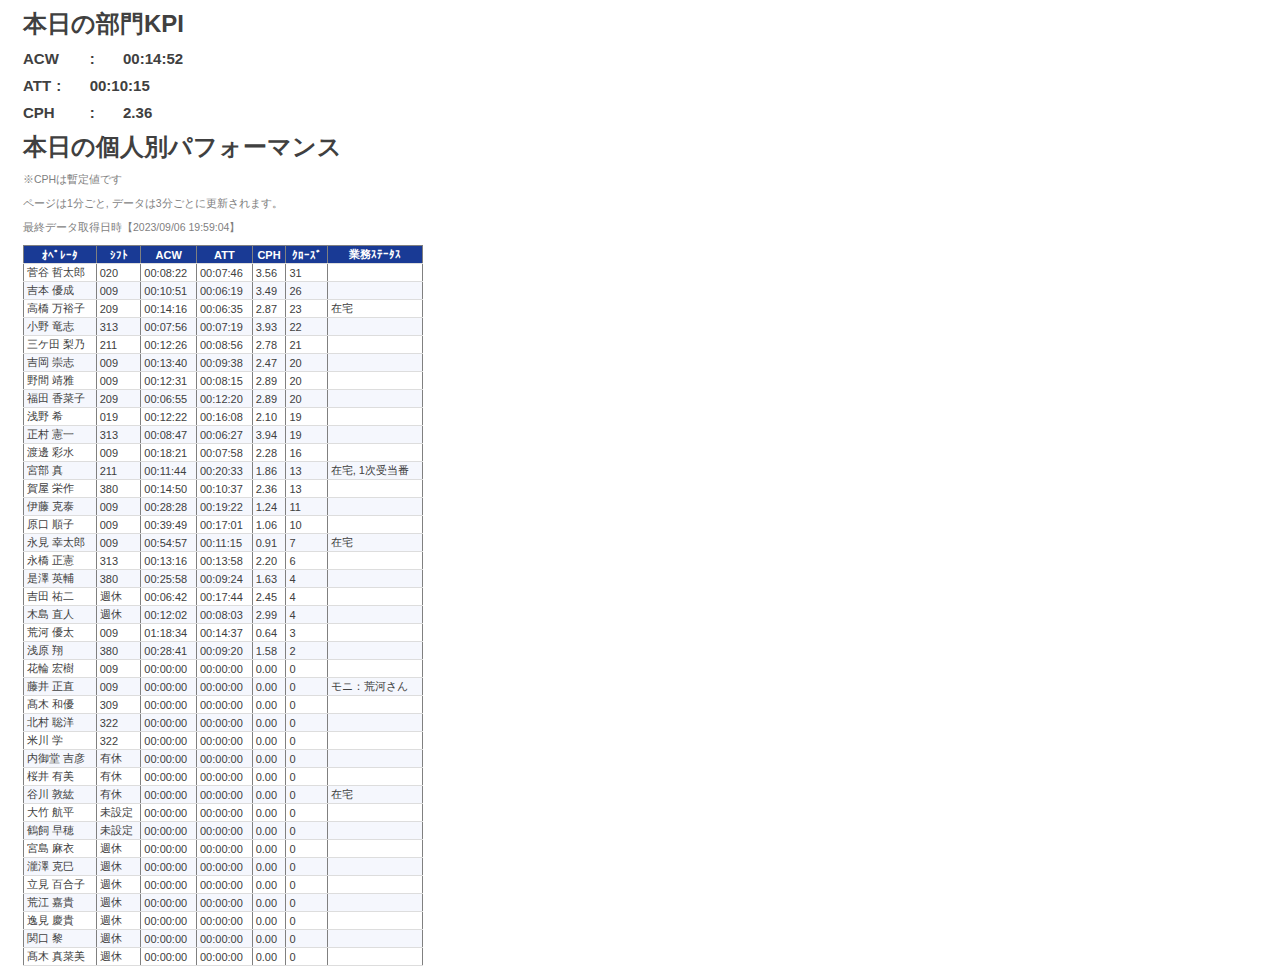
<file: test_html/index.html>
<!DOCTYPE html>
    <html lang="ja">
    <head>
        <meta charset="cp932">
        <meta http-equiv="refresh" content="60">
        <meta name="viewport" content="width=device-width, initial-scale=1.0">
        <style>
            h1 {
            font-family: "Meiryo", sans-serif;
            font-size: 24px;
            color: #404040;
            margin: 5px 15px;
            }
            pre {
            font-family: "Meiryo", sans-serif;
            font-size: 15px;
            font-weight: bold;
            color: #404040;
            margin: 10px 15px;
            }
            p {
            font-family: "Meiryo", sans-serif;
            font-size: 10.5px;
            color: #7F7F7F;
            margin: 10px 15px;
            }
            table, th, td {
            font-family: "Meiryo", sans-serif;
            }
            .styled-table {
            width: 400px;
            border-collapse: collapse;
            margin: 10px 15px;
            font-size: 11px;
            color: #404040;
            text-align: left;
            font-family: "Meiryo", sans-serif;
            }
            .styled-table th, .styled-table td {
                padding: 1px 3px;
                border-bottom: 1px solid #ddd;
            }
            .styled-table thead tr {
                background-color: #193A95;
                color: white;
                text-align: center;
            }
            .styled-table tbody tr:nth-of-type(even) {
                background-color: #F5F7FD;
            }
            .styled-table tbody tr:last-of-type {
                border-bottom: none;
            }
            .grid-container {
                display: grid;
                grid-template-columns: repeat(2, 1fr);
                grid-gap: 20px;
            }
        </style>
        <title>�{���̌l�ʃp�t�H�[�}���X</title>
    </head>
    <body>
        <h1>�{���̕���KPI</h1>
        <pre>ACW&#009;:&#009;00:14:52</pre>
        <pre>ATT&#009;:&#009;00:10:15</pre>
        <pre>CPH&#009;:&#009;2.36</pre>
        <h1>�{���̌l�ʃp�t�H�[�}���X</h1>
        <p>��CPH�͎b��l�ł�</p>
        <p>�y�[�W��1������, �f�[�^��3�����ƂɍX�V����܂��B</p>
        <p>�ŏI�f�[�^�擾�����y2023/09/06 19:59:04�z</p>
        <table border="1" class="dataframe styled-table">
  <thead>
    <tr>
      <th>���ڰ�</th>
      <th>���</th>
      <th>ACW</th>
      <th>ATT</th>
      <th>CPH</th>
      <th>�۰��</th>
      <th>�Ɩ��ð��</th>
    </tr>
  </thead>
  <tbody>
    <tr>
      <td>���J �N���Y</td>
      <td>020</td>
      <td>00:08:22</td>
      <td>00:07:46</td>
      <td>3.56</td>
      <td>31</td>
      <td></td>
    </tr>
    <tr>
      <td>�g�{ �D��</td>
      <td>009</td>
      <td>00:10:51</td>
      <td>00:06:19</td>
      <td>3.49</td>
      <td>26</td>
      <td></td>
    </tr>
    <tr>
      <td>���� ���T�q</td>
      <td>209</td>
      <td>00:14:16</td>
      <td>00:06:35</td>
      <td>2.87</td>
      <td>23</td>
      <td>�ݑ�</td>
    </tr>
    <tr>
      <td>���� ���u</td>
      <td>313</td>
      <td>00:07:56</td>
      <td>00:07:19</td>
      <td>3.93</td>
      <td>22</td>
      <td></td>
    </tr>
    <tr>
      <td>�O�P�c ���T</td>
      <td>211</td>
      <td>00:12:26</td>
      <td>00:08:56</td>
      <td>2.78</td>
      <td>21</td>
      <td></td>
    </tr>
    <tr>
      <td>�g�� ���u</td>
      <td>009</td>
      <td>00:13:40</td>
      <td>00:09:38</td>
      <td>2.47</td>
      <td>20</td>
      <td></td>
    </tr>
    <tr>
      <td>��� ����</td>
      <td>009</td>
      <td>00:12:31</td>
      <td>00:08:15</td>
      <td>2.89</td>
      <td>20</td>
      <td></td>
    </tr>
    <tr>
      <td>���c ���؎q</td>
      <td>209</td>
      <td>00:06:55</td>
      <td>00:12:20</td>
      <td>2.89</td>
      <td>20</td>
      <td></td>
    </tr>
    <tr>
      <td>��� ��</td>
      <td>019</td>
      <td>00:12:22</td>
      <td>00:16:08</td>
      <td>2.10</td>
      <td>19</td>
      <td></td>
    </tr>
    <tr>
      <td>���� ����</td>
      <td>313</td>
      <td>00:08:47</td>
      <td>00:06:27</td>
      <td>3.94</td>
      <td>19</td>
      <td></td>
    </tr>
    <tr>
      <td>�n� �ʐ�</td>
      <td>009</td>
      <td>00:18:21</td>
      <td>00:07:58</td>
      <td>2.28</td>
      <td>16</td>
      <td></td>
    </tr>
    <tr>
      <td>�{�� �^</td>
      <td>211</td>
      <td>00:11:44</td>
      <td>00:20:33</td>
      <td>1.86</td>
      <td>13</td>
      <td>�ݑ�, 1���󓖔�</td>
    </tr>
    <tr>
      <td>�ꉮ �h��</td>
      <td>380</td>
      <td>00:14:50</td>
      <td>00:10:37</td>
      <td>2.36</td>
      <td>13</td>
      <td></td>
    </tr>
    <tr>
      <td>�ɓ� ����</td>
      <td>009</td>
      <td>00:28:28</td>
      <td>00:19:22</td>
      <td>1.24</td>
      <td>11</td>
      <td></td>
    </tr>
    <tr>
      <td>���� ���q</td>
      <td>009</td>
      <td>00:39:49</td>
      <td>00:17:01</td>
      <td>1.06</td>
      <td>10</td>
      <td></td>
    </tr>
    <tr>
      <td>�i�� �K���Y</td>
      <td>009</td>
      <td>00:54:57</td>
      <td>00:11:15</td>
      <td>0.91</td>
      <td>7</td>
      <td>�ݑ�</td>
    </tr>
    <tr>
      <td>�i�� ����</td>
      <td>313</td>
      <td>00:13:16</td>
      <td>00:13:58</td>
      <td>2.20</td>
      <td>6</td>
      <td></td>
    </tr>
    <tr>
      <td>���V �p��</td>
      <td>380</td>
      <td>00:25:58</td>
      <td>00:09:24</td>
      <td>1.63</td>
      <td>4</td>
      <td></td>
    </tr>
    <tr>
      <td>�g�c �S��</td>
      <td>�T�x</td>
      <td>00:06:42</td>
      <td>00:17:44</td>
      <td>2.45</td>
      <td>4</td>
      <td></td>
    </tr>
    <tr>
      <td>�ؓ� ���l</td>
      <td>�T�x</td>
      <td>00:12:02</td>
      <td>00:08:03</td>
      <td>2.99</td>
      <td>4</td>
      <td></td>
    </tr>
    <tr>
      <td>�r�� �D��</td>
      <td>009</td>
      <td>01:18:34</td>
      <td>00:14:37</td>
      <td>0.64</td>
      <td>3</td>
      <td></td>
    </tr>
    <tr>
      <td>�� ��</td>
      <td>380</td>
      <td>00:28:41</td>
      <td>00:09:20</td>
      <td>1.58</td>
      <td>2</td>
      <td></td>
    </tr>
    <tr>
      <td>�ԗ� �G��</td>
      <td>009</td>
      <td>00:00:00</td>
      <td>00:00:00</td>
      <td>0.00</td>
      <td>0</td>
      <td></td>
    </tr>
    <tr>
      <td>���� ����</td>
      <td>009</td>
      <td>00:00:00</td>
      <td>00:00:00</td>
      <td>0.00</td>
      <td>0</td>
      <td>���j�F�r�͂���</td>
    </tr>
    <tr>
      <td>���� �a�D</td>
      <td>309</td>
      <td>00:00:00</td>
      <td>00:00:00</td>
      <td>0.00</td>
      <td>0</td>
      <td></td>
    </tr>
    <tr>
      <td>�k�� ���m</td>
      <td>322</td>
      <td>00:00:00</td>
      <td>00:00:00</td>
      <td>0.00</td>
      <td>0</td>
      <td></td>
    </tr>
    <tr>
      <td>�Đ� �w</td>
      <td>322</td>
      <td>00:00:00</td>
      <td>00:00:00</td>
      <td>0.00</td>
      <td>0</td>
      <td></td>
    </tr>
    <tr>
      <td>���䓰 �g�F</td>
      <td>�L�x</td>
      <td>00:00:00</td>
      <td>00:00:00</td>
      <td>0.00</td>
      <td>0</td>
      <td></td>
    </tr>
    <tr>
      <td>���� �L��</td>
      <td>�L�x</td>
      <td>00:00:00</td>
      <td>00:00:00</td>
      <td>0.00</td>
      <td>0</td>
      <td></td>
    </tr>
    <tr>
      <td>�J�� �֍h</td>
      <td>�L�x</td>
      <td>00:00:00</td>
      <td>00:00:00</td>
      <td>0.00</td>
      <td>0</td>
      <td>�ݑ�</td>
    </tr>
    <tr>
      <td>��| �q��</td>
      <td>���ݒ�</td>
      <td>00:00:00</td>
      <td>00:00:00</td>
      <td>0.00</td>
      <td>0</td>
      <td></td>
    </tr>
    <tr>
      <td>�ߎ� ����</td>
      <td>���ݒ�</td>
      <td>00:00:00</td>
      <td>00:00:00</td>
      <td>0.00</td>
      <td>0</td>
      <td></td>
    </tr>
    <tr>
      <td>�{�� ����</td>
      <td>�T�x</td>
      <td>00:00:00</td>
      <td>00:00:00</td>
      <td>0.00</td>
      <td>0</td>
      <td></td>
    </tr>
    <tr>
      <td>���V ����</td>
      <td>�T�x</td>
      <td>00:00:00</td>
      <td>00:00:00</td>
      <td>0.00</td>
      <td>0</td>
      <td></td>
    </tr>
    <tr>
      <td>���� �S���q</td>
      <td>�T�x</td>
      <td>00:00:00</td>
      <td>00:00:00</td>
      <td>0.00</td>
      <td>0</td>
      <td></td>
    </tr>
    <tr>
      <td>�r�] �ËM</td>
      <td>�T�x</td>
      <td>00:00:00</td>
      <td>00:00:00</td>
      <td>0.00</td>
      <td>0</td>
      <td></td>
    </tr>
    <tr>
      <td>�팩 �c�M</td>
      <td>�T�x</td>
      <td>00:00:00</td>
      <td>00:00:00</td>
      <td>0.00</td>
      <td>0</td>
      <td></td>
    </tr>
    <tr>
      <td>�֌� �t</td>
      <td>�T�x</td>
      <td>00:00:00</td>
      <td>00:00:00</td>
      <td>0.00</td>
      <td>0</td>
      <td></td>
    </tr>
    <tr>
      <td>���� �^�ؔ�</td>
      <td>�T�x</td>
      <td>00:00:00</td>
      <td>00:00:00</td>
      <td>0.00</td>
      <td>0</td>
      <td></td>
    </tr>
  </tbody>
</table>
    </body>
    </html>
</file>
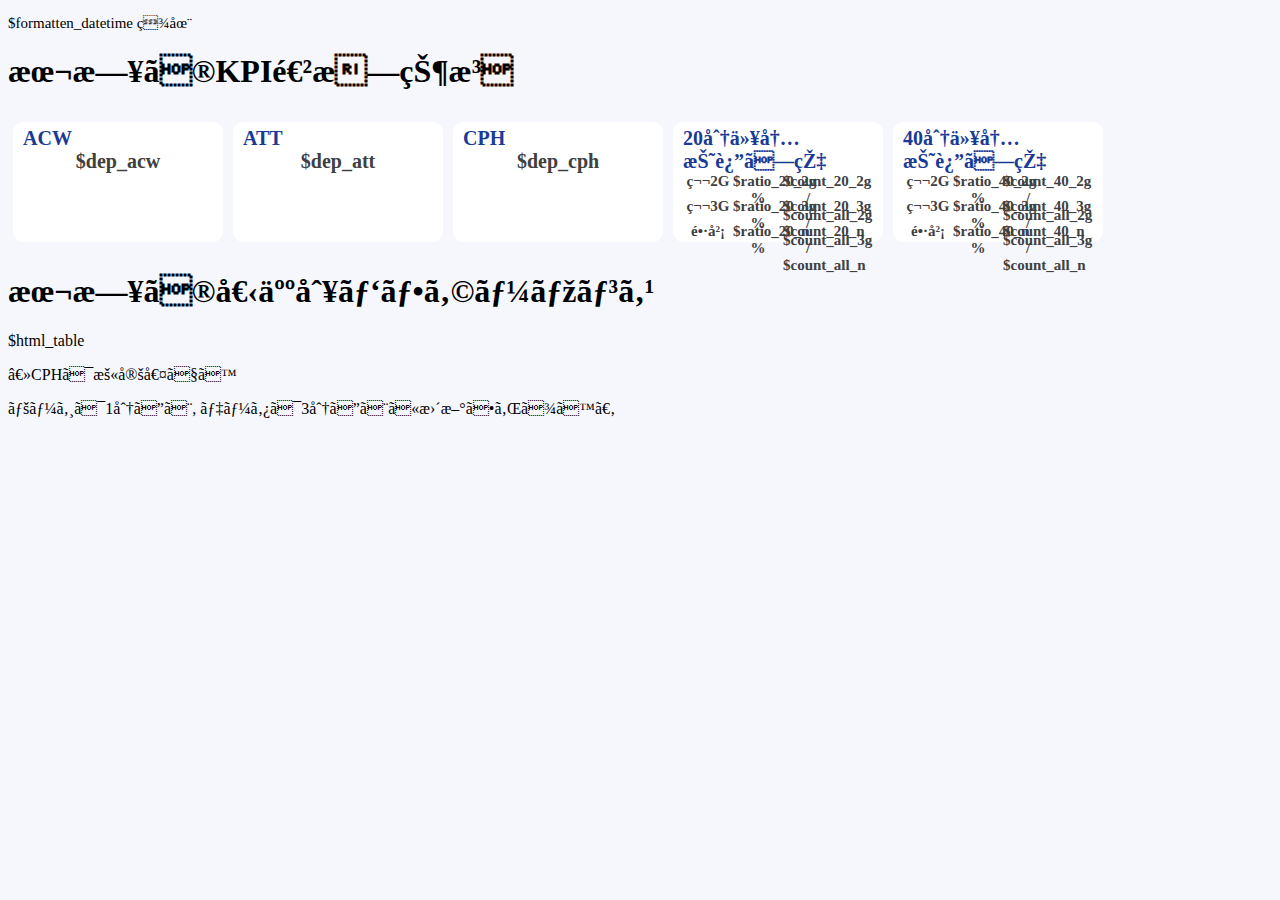
<file: to_dashboard.html>
<!DOCTYPE html>
<html lang="ja">
<head>
    <meta charset="cp932">
    <meta http-equiv="refresh" content="60">
    <meta name="viewport" content="width=device-width, initial-scale=1.0">
    <link rel="stylesheet" href="styles.css">
    <title>Dashboard</title>
</head>
<body>
    <header>
        <div class="last-data-acquisition-date">
        <p>$formatten_datetime 現在</p>
        </div>
        <div class="title"><h1>本日のKPI進捗状況</h1><div>
    </header>
    <main>
        <div class="container">
        <div class="box">
            <div class="label">ACW</div>
            <div class="contents">$dep_acw</div>
        </div>
        <div class="box">
            <div class="label">ATT</div>
            <div class="contents">$dep_att</div>
        </div>
        <div class="box">
            <div class="label">CPH</div>
            <div class="contents">$dep_cph</div>
        </div>
        <div class="box">
            <div class="label">20分以内折返し率</div>
            <div class="contents">
            <div class="contents-container">
                <p>第2G</p><p>$ratio_20_2g %</p>
                <p>$count_20_2g / $count_all_2g</p>
            </div>
            <div class="contents-container">
                <p>第3G</p><p>$ratio_20_3g %</p>
                <p>$count_20_3g / $count_all_3g</p>
            </div>
            <div class="contents-container">
                <p>長岡</p><p>$ratio_20_n %</p>
                <p>$count_20_n / $count_all_n</p>
            </div>
            </div>
        </div>
        <div class="box">
            <div class="label">40分以内折返し率</div>
            <div class="contents">
            <div class="contents-container">
                <p>第2G</p><p>$ratio_40_2g %</p>
                <p>$count_40_2g / $count_all_2g</p>
            </div>
            <div class="contents-container">
                <p>第3G</p><p>$ratio_40_3g %</p>
                <p>$count_40_3g / $count_all_3g</p>
            </div>
            <div class="contents-container">
                <p>長岡</p><p>$ratio_40_n %</p>
                <p>$count_40_n / $count_all_n</p>
            </div>
            </div>
        </div>
        </div>
        <h1>本日の個人別パフォーマンス</h1>
            $html_table
    </main>
</body>
<footer>
    <div class="notes">
        <p>※CPHは暫定値です</p>
        <p>ページは1分ごと, データは3分ごとに更新されます。</p>
    </div>
</footer>
</html>
</file>
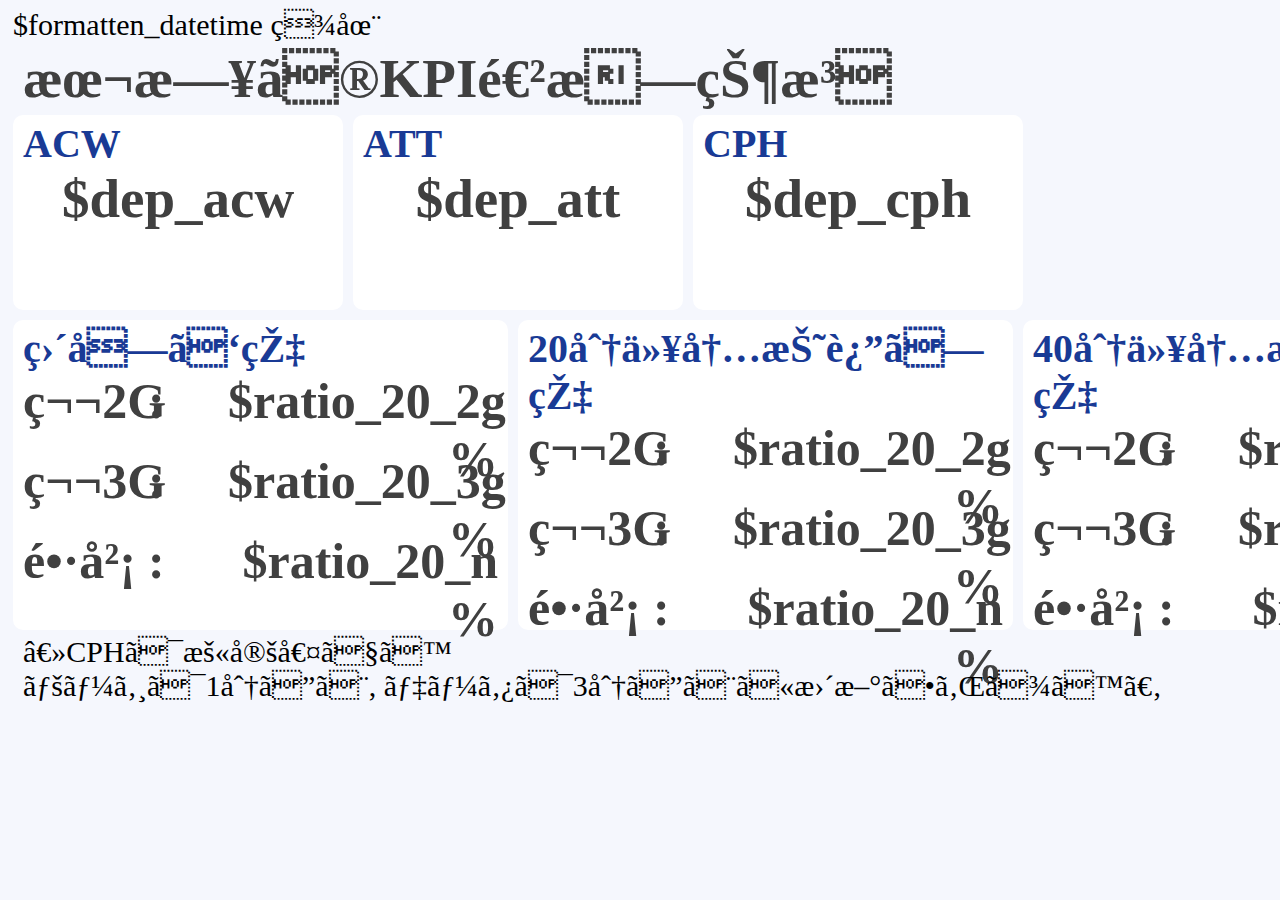
<file: to_monitor.html>
<!DOCTYPE html>
<html lang="ja">
<head>
    <meta charset="cp932">
    <meta http-equiv="refresh" content="60">
    <meta name="viewport" content="width=device-width, initial-scale=1.0">
    <link rel="stylesheet" href="styles_to_monitor.css">
    <title>本日のKPI進捗状況</title>
</head>
<body>
    <header>
        <div class="last-data-acquisition-date">
            <p>$formatten_datetime 現在</p>
        </div>
        <div class="title"><h1>本日のKPI進捗状況</h1><div>
    </header>
    <main>
        <div class="aac_container">
            <div class="aac_box">
                <div class="label">ACW</div>
                <div class="contents">$dep_acw</div>
            </div>
            <div class="aac_box">
                <div class="label">ATT</div>
                <div class="contents">$dep_att</div>
            </div>
            <div class="aac_box">
                <div class="label">CPH</div>
                <div class="contents">$dep_cph</div>
            </div>
        </div>
        <div class="container">
            <div class="box">
                <div class="label">直受け率</div>
                <div class="contents">
                <div class="contents-container">
                    <p class="group">第2G</p>
                    <p class="sep">:</p>
                    <p class="ratio">$ratio_20_2g %</p>
                </div>
                <div class="contents-container">
                    <p class="group">第3G</p>
                    <p class="sep">:</p>
                    <p class="ratio">$ratio_20_3g %</p>
                </div>
                <div class="contents-container">
                    <p class="group">長岡</p>
                    <p class="sep">:</p>
                    <p class="ratio">$ratio_20_n %</p>
                </div>
                </div>
            </div>
            <div class="box">
                <div class="label">20分以内折返し率</div>
                <div class="contents">
                <div class="contents-container">
                    <p class="group">第2G</p>
                    <p class="sep">:</p>
                    <p class="ratio">$ratio_20_2g %</p>
                </div>
                <div class="contents-container">
                    <p class="group">第3G</p>
                    <p class="sep">:</p>
                    <p class="ratio">$ratio_20_3g %</p>
                </div>
                <div class="contents-container">
                    <p class="group">長岡</p>
                    <p class="sep">:</p>
                    <p class="ratio">$ratio_20_n %</p>
                </div>
                </div>
            </div>
            <div class="box">
                <div class="label">40分以内折返し率</div>
                <div class="contents">
                <div class="contents-container">
                    <p class="group">第2G</p>
                    <p class="sep">:</p>
                    <p class="ratio">$ratio_40_2g %</p>
                </div>
                <div class="contents-container">
                    <p class="group">第3G</p>
                    <p class="sep">:</p>
                    <p class="ratio">$ratio_40_3g %</p>
                </div>
                <div class="contents-container">
                    <p class="group">長岡</p>
                    <p class="sep">:</p>
                    <p class="ratio">$ratio_40_n %</p>
                </div>
                </div>
            </div>
        </div>
    </main>
    <footer>
        <div class="notes">
            <p>※CPHは暫定値です</p>
            <p>ページは1分ごと, データは3分ごとに更新されます。</p>
        </div>
    </footer>
</body>
</html>
</file>
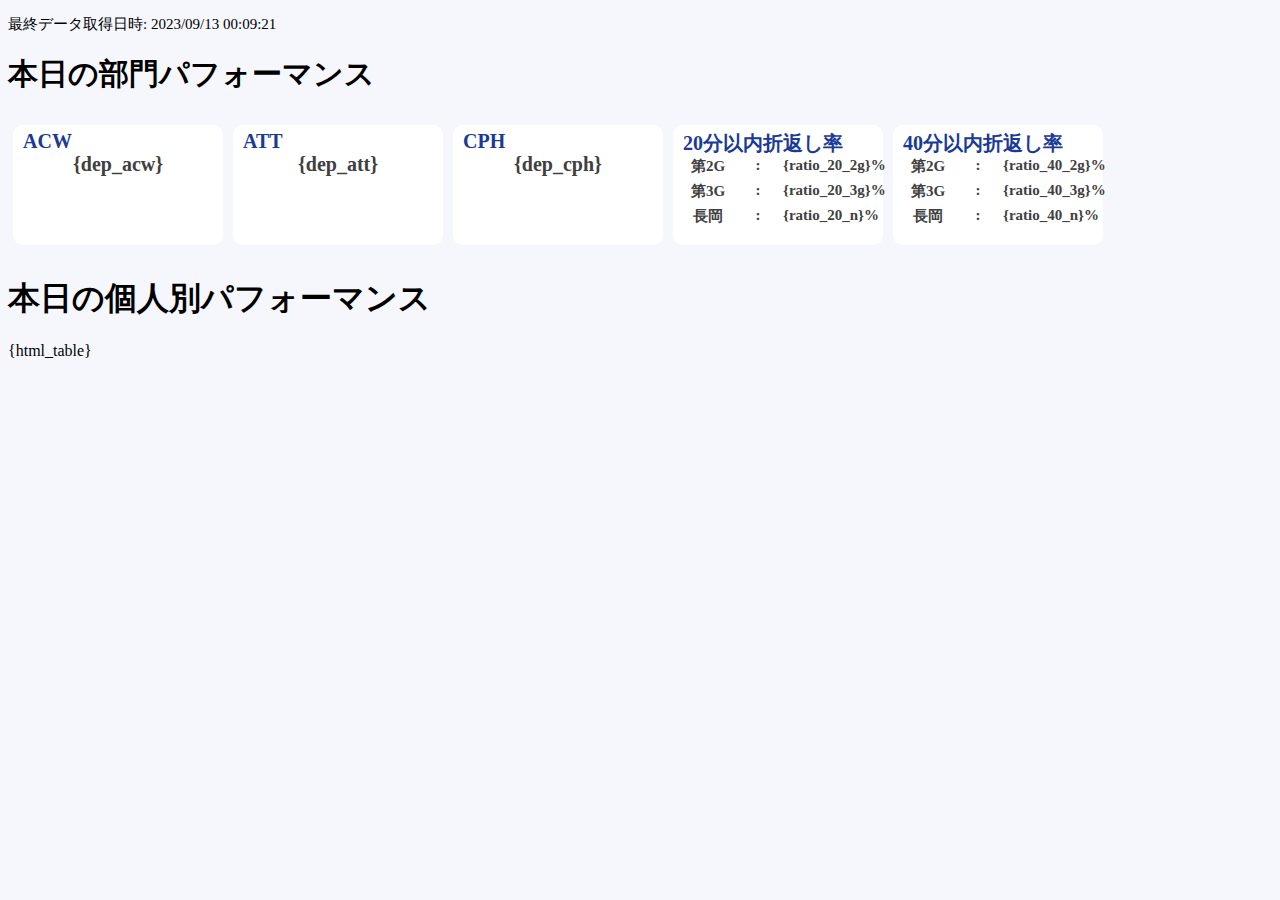
<file: develop_html/develop.html>
<!DOCTYPE html>
<html lang="ja">
<head>
  <meta charset="UTF-8">
  <meta name="viewport" content="width=device-width, initial-scale=1.0">
  <link rel="stylesheet" href="styles.css">
  <title>Dashboard</title>
</head>
<body>
  <header>
    <div class="last-data-acquisition-date">
      <p>最終データ取得日時: 2023/09/13 00:09:21</p>
    <div class="title">
      <h1>本日の部門パフォーマンス</h1>
    <div>
  </header>
  <main>
    <div class="container">
      <div class="box">
        <div class="label">ACW</div>
        <div class="contents">{dep_acw}</div>
      </div>
      <div class="box">
        <div class="label">ATT</div>
        <div class="contents">{dep_att}</div>
      </div>
      <div class="box">
        <div class="label">CPH</div>
        <div class="contents">{dep_cph}</div>
      </div>
      <div class="box">
        <div class="label">20分以内折返し率</div>
        <div class="contents">
          <div class="contents-container">
            <p>第2G</p><p>:</p><p>{ratio_20_2g}%</p>
          </div>
          <div class="contents-container">
            <p>第3G</p><p>:</p><p>{ratio_20_3g}%</p>
          </div>
          <div class="contents-container">
            <p>長岡</p><p>:</p><p>{ratio_20_n}%</p>
          </div>
        </div>
      </div>
      <div class="box">
        <div class="label">40分以内折返し率</div>
        <div class="contents">
          <div class="contents-container">
            <p>第2G</p><p>:</p><p>{ratio_40_2g}%</p>
          </div>
          <div class="contents-container">
            <p>第3G</p><p>:</p><p>{ratio_40_3g}%</p>
          </div>
          <div class="contents-container">
            <p>長岡</p><p>:</p><p>{ratio_40_n}%</p>
          </div>
        </div>
      </div>
    </div>
    <h1>本日の個人別パフォーマンス</h1>
            
        {html_table}
  </main>
  <footer>
  </footer>
</html>
</file>
<file: styles.css>
body {
    background-color: #F5F7FD;
}
main {
    font-family: "Meyrio" sans-serif;
}
.last-data-acquisition-date {
    font-size: 15px;
}
.container {
    display: flex;
}
.box {
    width: 190px;
    height: 110px;
    border-radius: 10px;
    background-color: #FFFFFF;
    padding: 5px 10px;
    margin: 10px 5px;
}
.contents {
    font-weight: bold;
    font-size: 20px;
    color: #404040;
    text-align: center;
}
.label {
    font-weight: bold;
    font-size: 20px;
    color: #193A95;
}
.contents-container {
    display: flex;
    font-size: 15px;
    margin: 0px;
}
.contents-container p {
    font-weight: bold;
    color: #404040;
    width: 50px;
    height: 25px;
    margin: 0px;
}
</file>
<file: styles_to_monitor.css>
body {
    font-family: "Meyrio";
    background-color: #F5F7FD;
}
.last-data-acquisition-date p {
    font-size: 30px;
    margin: 5px 5px 5px 5px;
}
.aac_container {
    display: flex;
}
.aac_box {
    width: 310px;
    height: 185px;
    border-radius: 10px;
    background-color: #FFFFFF;
    padding: 5px 10px;
    margin: 5px 5px;
}
.container {
    display: flex;
}
.box {
    width: 480px;
    height: 300px;
    border-radius: 10px;
    background-color: #FFFFFF;
    padding: 5px 10px;
    margin: 5px 5px;
}
.contents {
    font-weight: bold;
    font-size: 55px;
    color: #404040;
    text-align: center;
}
.label {
    font-weight: bold;
    font-size: 40px;
    color: #193A95;
}
.contents-container {
    display: flex;
    font-size: 50px;
    margin: 0px;
}
.group {
    font-weight: bold;
    color: #404040;
    width: 125px;
    height: 80px;
    margin: 0px;
    text-align: left;
}
.sep {
    font-weight: bold;
    color: #404040;
    width: 80px;
    height: 80px;
    margin: 0px;
    text-align: left;
}
.ratio {
    font-weight: bold;
    color: #404040;
    width: 270px;
    height: 80px;
    margin: 0px;
    text-align: right;
}


h1 {
    font-size: 55px;
    color: #404040;
    margin: 0px 0px 0px 15px;
}
.notes p {
    font-size: 30px;
    margin: 0px 0px 0px 15px;
}
</file>
<file: develop_html/styles.css>
body {
    background-color: #F5F7FD;
}
main {
    font-family: "Meyrio" sans-serif;
}
.last-data-acquisition-date {
    font-size: 15px;
}
.container {
    display: flex;
}
.box {
    width: 190px;
    height: 110px;
    border-radius: 10px;
    background-color: #FFFFFF;
    padding: 5px 10px;
    margin: 10px 5px;
}
.contents {
    font-weight: bold;
    font-size: 20px;
    color: #404040;
    text-align: center;
}
.label {
    font-weight: bold;
    font-size: 20px;
    color: #193A95;
}
.contents-container {
    display: flex;
    font-size: 15px;
    margin: 0px;
}
.contents-container p {
    font-weight: bold;
    color: #404040;
    width: 50px;
    height: 25px;
    margin: 0px;
}
</file>
